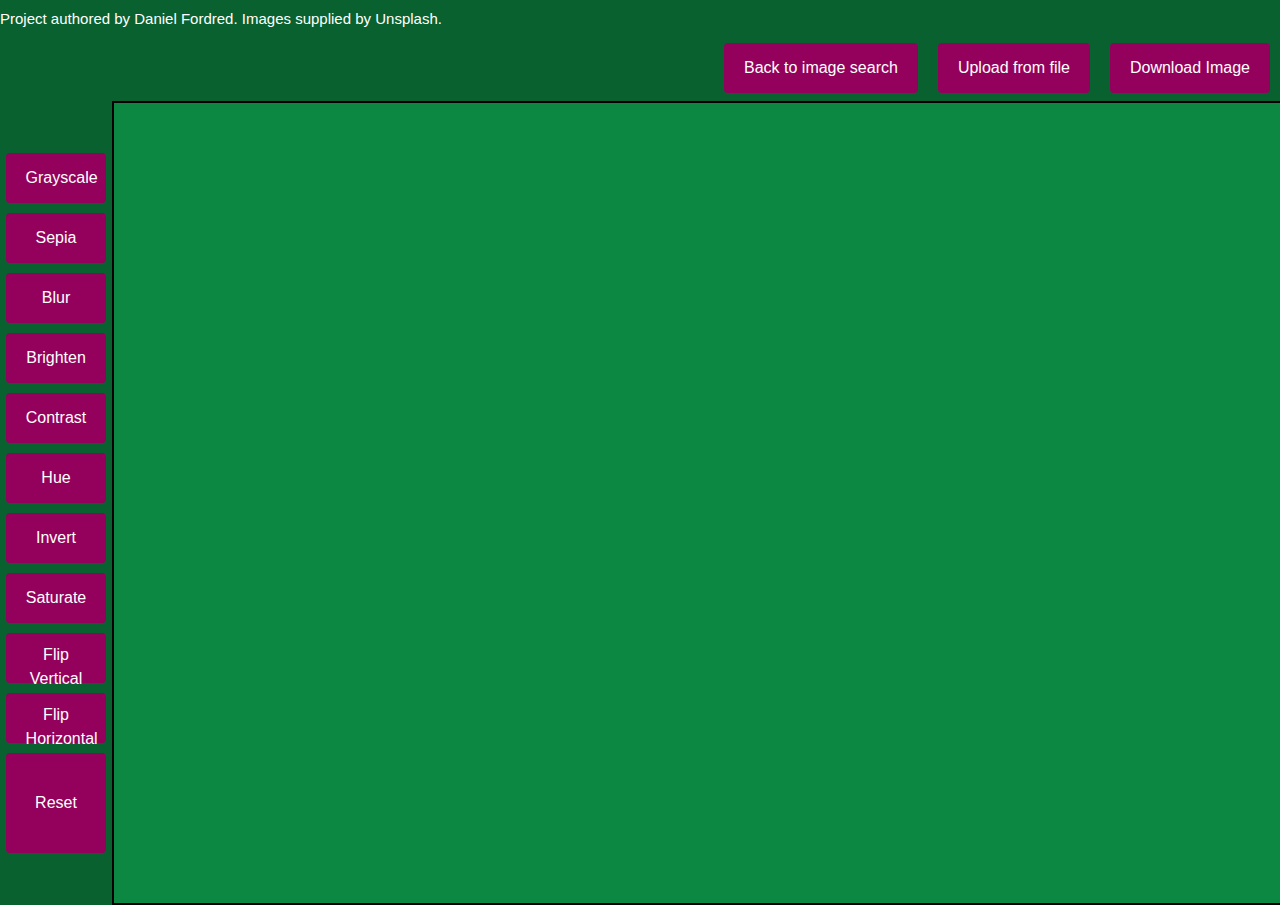
<file: imageEdit.html>
<!DOCTYPE html>
<html lang="en">

    <head>
        <!-- Metadata about the website -->
        <meta charset="UTF-8">
        <meta name="viewport" content="width=device-width, initial-scale=1">
        <link href="https://cdn.jsdelivr.net/npm/bootstrap@5.3.3/dist/css/bootstrap.min.css" rel="stylesheet" integrity="sha384-QWTKZyjpPEjISv5WaRU9OFeRpok6YctnYmDr5pNlyT2bRjXh0JMhjY6hW+ALEwIH" crossorigin="anonymous">
        <script src="https://cdn.jsdelivr.net/npm/bootstrap@5.3.3/dist/js/bootstrap.bundle.min.js" integrity="sha384-YvpcrYf0tY3lHB60NNkmXc5s9fDVZLESaAA55NDzOxhy9GkcIdslK1eN7N6jIeHz" crossorigin="anonymous"></script>
        <title>Image Painting Page</title>
        <script src="imageScript.js"></script>
        <link rel="stylesheet" href="projectStyle.css">
    </head>

    <body>
        <h3>Project authored by Daniel Fordred. Images supplied by Unsplash.</h3>
        <header id="filter_header">
            <!-- Heading, nav links, etc. -->
            <a href="index.html" id="index_anchor" class="header_button">Back to image search</a>
            <input type="file" id="upload" display="block">
            <label for="upload" id="upload_label" class="header_button">Upload from file</label>
            <button id="d_load" class="header_button">Download Image</button>

        </header>
        <main>
            <!-- Main body of the website-->
            <div class="main_container">
                <div class="button_container">
                    <button class="filter_button" id="grayscale">Grayscale</button>
                    <button class="filter_button" id="sepia">Sepia</button>
                    <button class="filter_button" id="blur">Blur</button>
                    <button class="filter_button" id="brighten">Brighten</button>
                    <button class="filter_button" id="contrast">Contrast</button>
                    <button class="filter_button" id="hue">Hue</button>
                    <button class="filter_button" id="invert">Invert</button>
                    <button class="filter_button" id="saturate">Saturate</button>
                    <button class="filter_button" id="flipVertical">Flip Vertical</button>
                    <button class="filter_button" id="flipHorizontal">Flip Horizontal</button>
                    <button class="filter_button" id="reset">Reset</button>
                </div>
                <div class="main_image">
                    <canvas id="canvas"></canvas>
                </div>
            </div>
        </main>
    </body>
</html>
</file>
<file: projectStyle.css>
*{
    margin: 0;
    padding: 0;
    font-family:'Poppins', sans-serif;
    box-sizing: border-box;
}
body{
    background: #09612f;
    color: #fff;
    text-align: center;
}
h1{
    text-align: center;
    margin: 100px auto 50px;
    font-weight: 600;
}
h3{
    text-align: left;
    margin: 10px auto 5px;
    font-size: 15px;
    font-weight: 400;
}
form{
    width: 90%;
    max-width: 600px;
    margin: auto;
    height: 80px;
    background: #10a34f;
    display: flex;
    align-items: center;
    border-radius: 8px;
}
form input{
    flex: 1;
    height: 100%;
    border: 0;
    outline: 0;
    background: transparent;
    color: #fff;
    font-size: 18px;
    padding: 0 30px;
}
form button{
    padding: 0 40px;
    height: 100%;
    background: #94015c;
    color: #fff;
    font-size: 18px;
    border: 0;
    outline: 0;
    border-top-right-radius: 8px;
    border-bottom-right-radius: 8px;
    cursor: pointer;
}
::placeholder{
    color: #fff;
    font-size: 18px;
}
#show-more-btn{
    background: #94015c;
    color: #fff;
    border: 0;
    outline: 0;
    padding: 10px 20px;
    border-radius: 4px;
    margin: 10px auto 100px;
    cursor: pointer;
    display: none;
}
#search-result{
    width: 80%;
    margin: 100px auto 50px;
    display: grid;
    grid-template-columns: 1fr 1fr 1fr;
    grid-gap: 40px;
}
#search-result img{
    width: 100%;
    height: 230px;
    object-fit: cover;
    border-radius: 5px;
    transition: transform 0.3s ease, box-shadow 0.3s ease;
}
#search-result img:hover {
    transform: scale(1.05);
    box-shadow: 0 4px 15px rgba(0, 0, 0, 0.2);
}
.modal-header{
    background-color: #0d8842;
    display: flex;
    flex-direction: column;
}
.modal-footer{
    background-color: #0d8842;
}
.modal-footer button{
    background: #94015c;
    color: #fff;
    border: 0;
    outline: 0;
    padding: 10px 20px;
    border-radius: 4px;
    cursor: pointer;
}
p{
    font-size: 20px;
}
/* imageEdit page specific CSS */
#filter_header{
    height: 70px;
    display: flex;
    justify-content: flex-end;
    align-items: center;
}
#upload{
    display: none;
}
#index_anchor{
    text-decoration: none;
}
.header_button{
    background: #94015c;
    color: #fff;
    border: 0;
    outline: 0;
    padding: 10px 20px;
    border-radius: 4px;
    margin: 10px;
    cursor: pointer;
    height: 50px;
    display: flex;
    justify-content: center;
    align-items: center;
}
.main_container{
    display: flex;
    align-items: center;
    height: 800px;
}
.button_container{
    width: 200px;
}
.main_image{
    width: 100%;
    height: auto;
    display: flex;
    align-items: center;
    justify-content: center;
    border-style: solid;
    border-width: 2px;
    border-color: black;
    background: #0d8842;
}
.button_container button{
    display: block;
}
.filter_button{
    background: #94015c;
    color: #fff;
    border: 0;
    outline: 0;
    padding: 10px 20px;
    border-radius: 4px;
    margin: 10px auto 10px;
    cursor: pointer;
    width: 90%;
    height: 50px;
}
#reset{
    height: 100px;

}
#canvas{
    height: 800px;
    object-fit: contain;
    padding: 20px;
}
</file>
